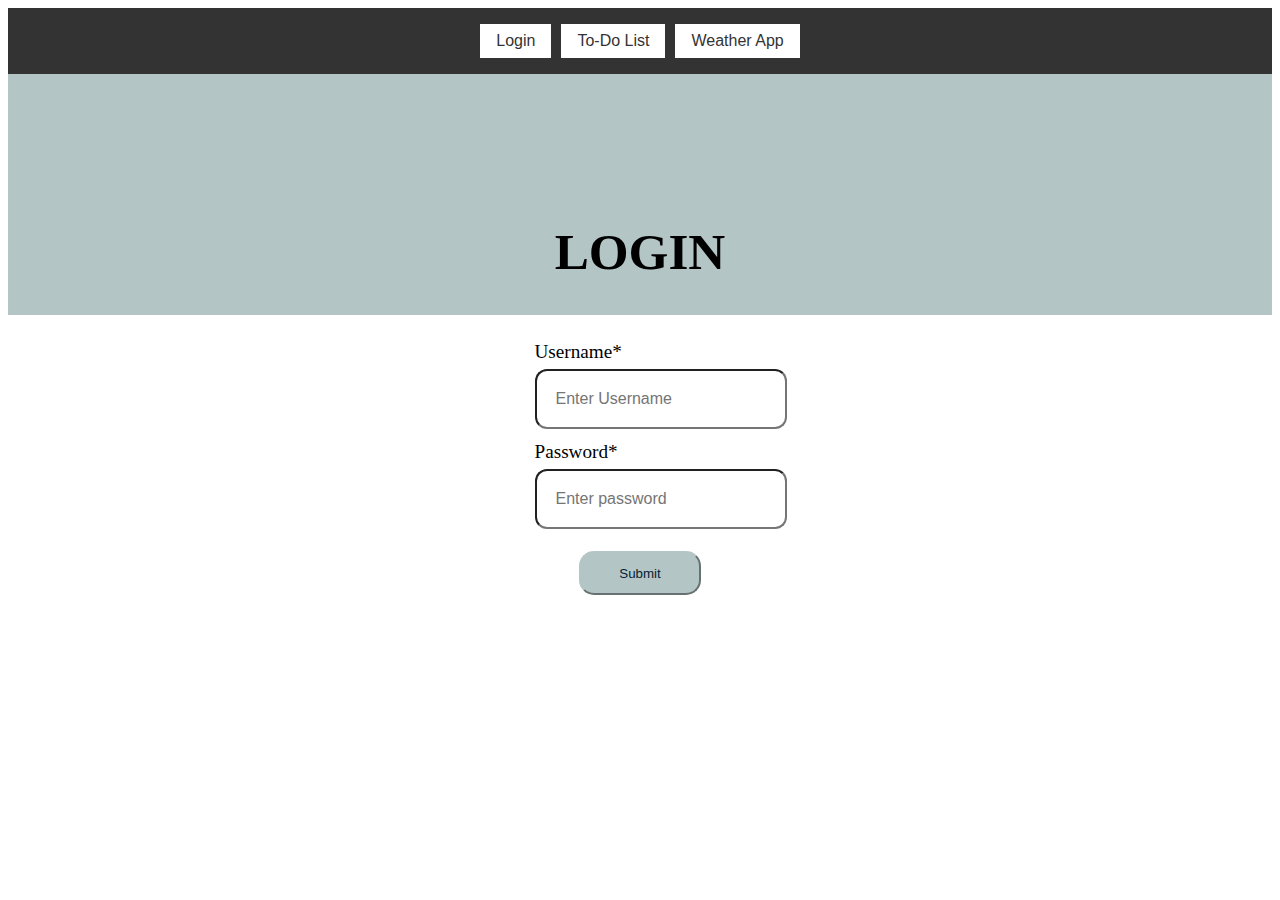
<file: index.html>
<!DOCTYPE html>
<html lang="en">
<head>
    <meta charset="UTF-8">
    <meta name="viewport" content="width=device-width, initial-scale=1.0">
    <title>Java Script-Basics</title>
    <!-- <script src="asyncExample.js"></script> -->
    <script src="JsEvents.js"></script>
    <link rel="stylesheet" href="index.css">
</head>
<body>
    <div class="login">
        <nav>
            <button onclick="location.href='index.html'">Login</button>
            <button onclick="location.href='todo.html'">To-Do List</button>
            <button onclick="location.href='weather.html'">Weather App</button>
        </nav>
        <div class="main">
            <h1 onclick="this.innerHTML='Please Log in'">LOGIN</h1>
        </div>
        <form class="form" onsubmit="main(event)">
            <div class="elements">
                <label>Username*</label>
                <input type="email" id="username" placeholder="Enter Username" onfocus="this.styl">
            </div>
            <span class="userError"></span>
            <div class="elements">
                <label>Password*</label>
                <input type="text" id="password" placeholder="Enter password">
            </div>
            <span class="passError"></span>
            <input type="submit">
        </form>
    </div>
</body>
</html>
</file>
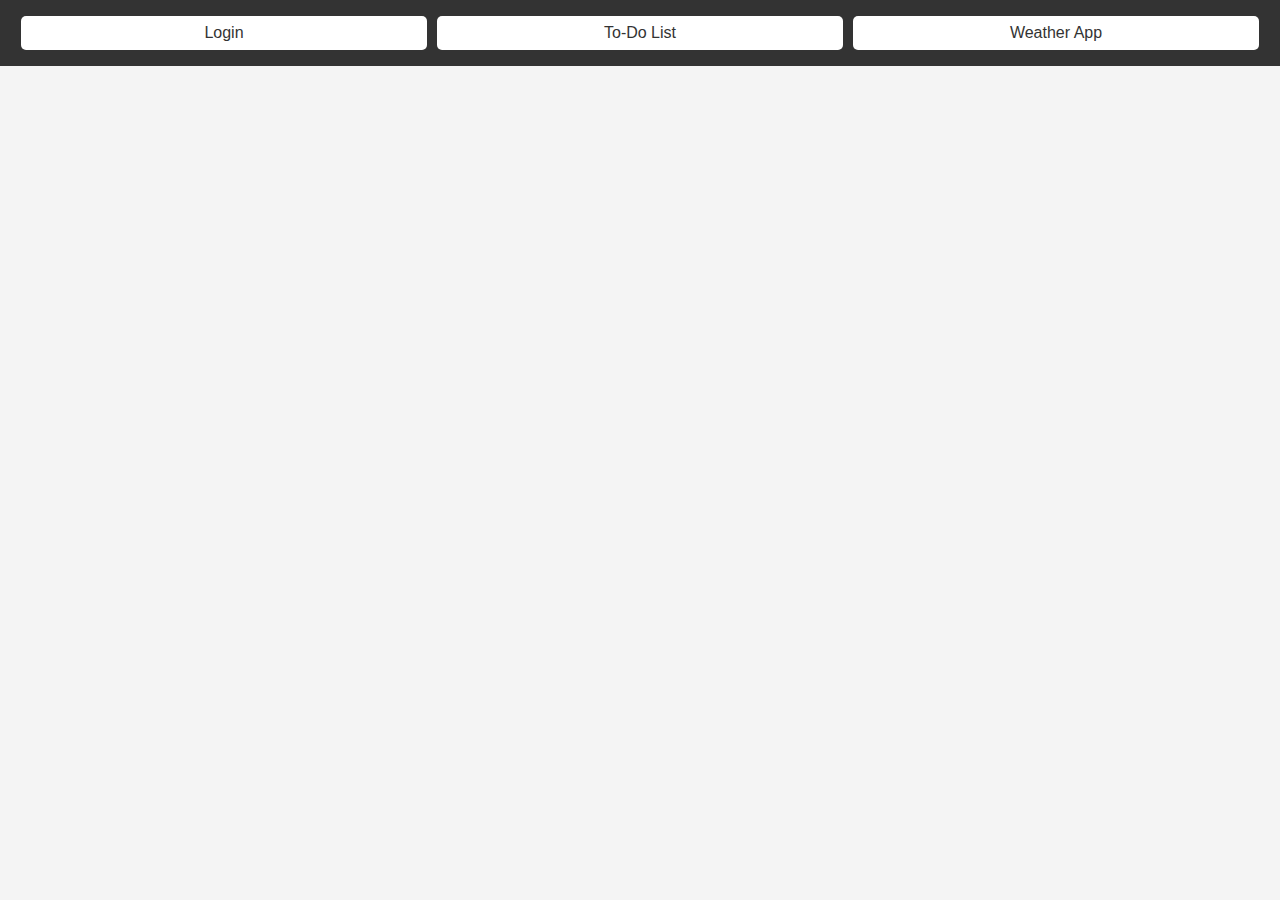
<file: app.html>
<!DOCTYPE html>
<html lang="en">
<head>
    <meta charset="UTF-8">
    <meta name="viewport" content="width=device-width, initial-scale=1.0">
    <title>JavaScript Tasks</title>
    <link rel="stylesheet" href="styles.css">
    <script src="script.js" defer></script>
</head>
<body>
    <nav>
        <button onclick="showSection('login')">Login</button>
        <button onclick="showSection('todo')">To-Do List</button>
        <button onclick="showSection('weather')">Weather App</button>
    </nav>
    
    <section id="login" class="section">
        <div class="login-container">
            <h1>Login</h1>
            <form onsubmit="main(event)">
                <label>Email*</label>
                <input type="email" id="username" placeholder="Enter Email">
                <span class="userError"></span>
                <label>Password*</label>
                <input type="password" id="password" placeholder="Enter Password">
                <span class="passError"></span>
                <button type="submit">Login</button>
            </form>
        </div>
    </section>

    <section id="todo" class="section hidden">
        <h1>To-Do List</h1>
        <input type="text" id="search" placeholder="Search Tasks..." onkeyup="filterItems()">
        <input type="text" id="task" placeholder="New Task">
        <button onclick="addTask()">Add Task</button>
        <ul id="task-list"></ul>
    </section>

    <section id="weather" class="section hidden">
        <h1>Weather App</h1>
        <input type="text" id="city" placeholder="Enter City">
        <button onclick="fetchWeather()">Get Weather</button>
        <p id="weather-result"></p>
    </section>
</body>
</html>
</file>
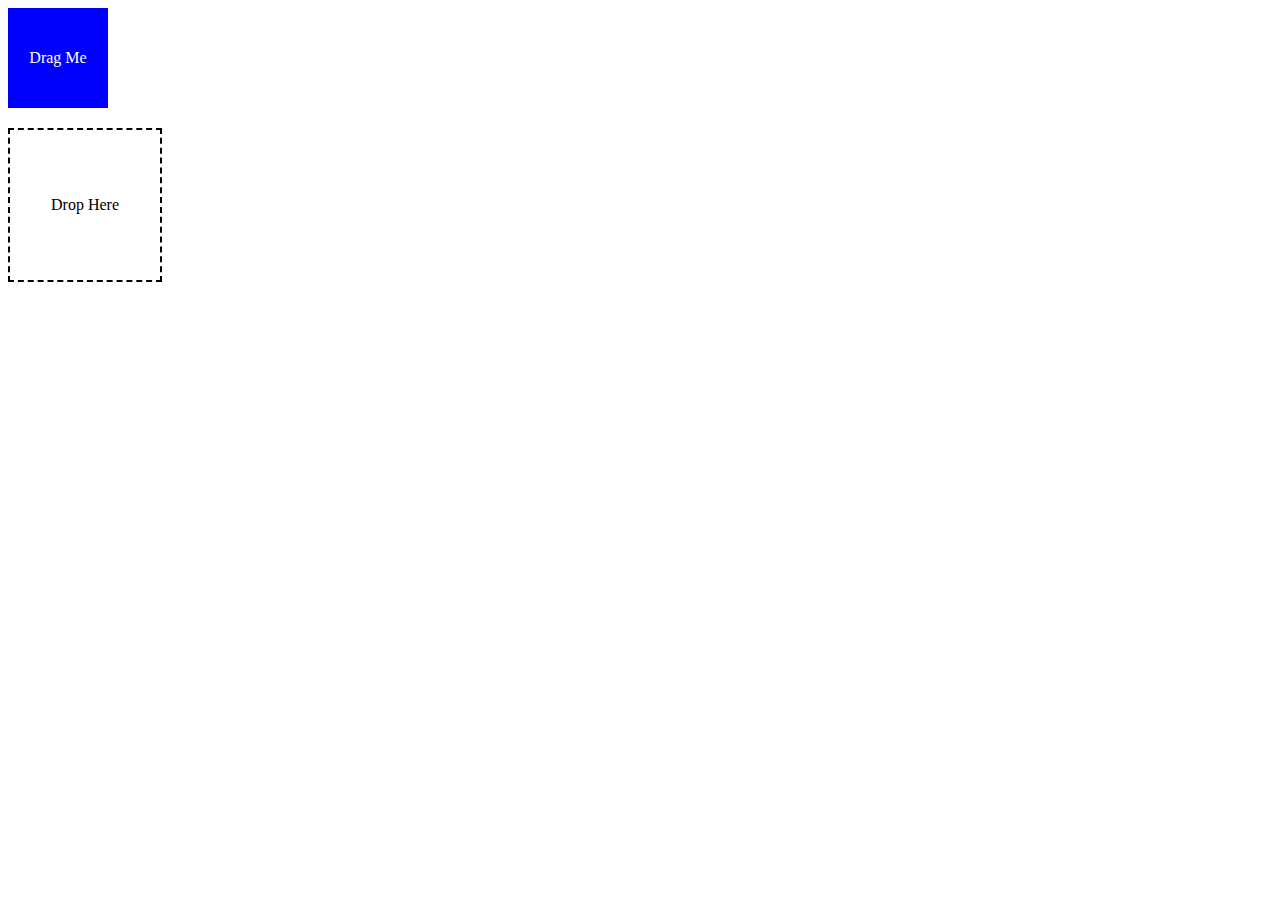
<file: dragNDrp.html>
<!DOCTYPE html>
<html lang="en">
<head>
    <meta charset="UTF-8">
    <meta name="viewport" content="width=device-width, initial-scale=1.0">
    <title>Drag and Drop Example</title>
    <style>
        #draggable {
            width: 100px;
            height: 100px;
            background: blue;
            color: white;
            text-align: center;
            line-height: 100px;
            cursor: grab;
        }

        #dropzone {
            width: 150px;
            height: 150px;
            border: 2px dashed black;
            display: flex;
            align-items: center;
            justify-content: center;
            margin-top: 20px;
        }
    </style>
</head>
<body>

    <div id="draggable" draggable="true">Drag Me</div>
    <div id="dropzone">Drop Here</div>

    <script>
        const draggable = document.getElementById("draggable");
        const dropzone = document.getElementById("dropzone");

        // Step 1: When dragging starts
        draggable.addEventListener("dragstart", (event) => {
            event.dataTransfer.setData("text", event.target.id);
        });

        // Step 2: Allow dropping (Prevent default behavior)
        dropzone.addEventListener("dragover", (event) => {
            event.preventDefault();
        });

        // Step 3: Handle drop
        dropzone.addEventListener("drop", (event) => {
            event.preventDefault();
            const draggedElementId = event.dataTransfer.getData("text");
            const draggedElement = document.getElementById(draggedElementId);
            dropzone.appendChild(draggedElement);
        });
    </script>

</body>
</html>
</file>
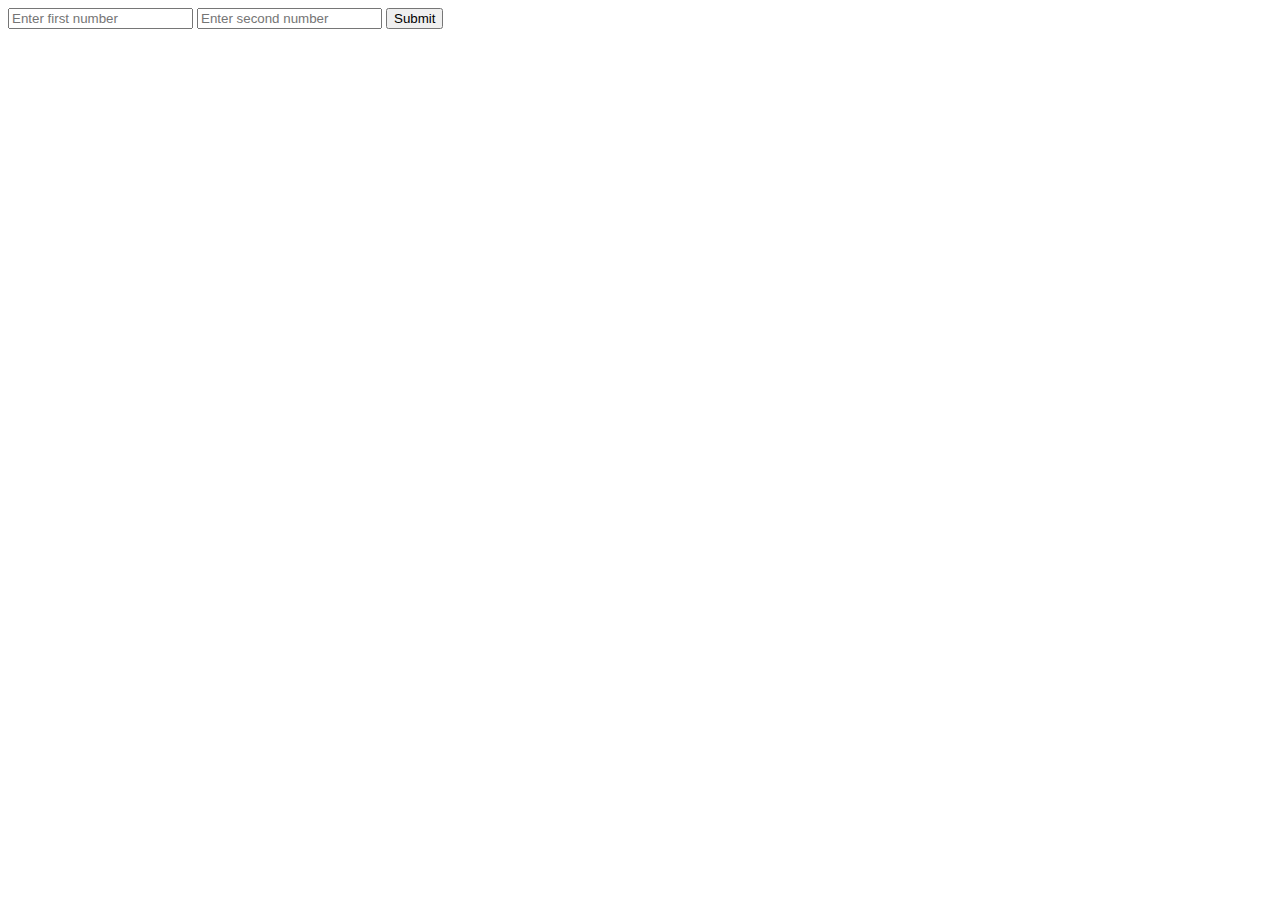
<file: sample.html>
<!DOCTYPE html>
<html lang="en">
<head>
    <meta charset="UTF-8">
    <meta name="viewport" content="width=device-width, initial-scale=1.0">
    <title>Document</title>
</head>
<body>
    <form id="myform" onsubmit="onSubmit(event)">
        <input type="text" id="num1" placeholder="Enter first number">
        <input type="text" id="num2" placeholder="Enter second number">
        <!-- <button onclick="onSubmit()" >Submit</button> -->
        <input type="submit">
        <div id="result"></div>
    </form>

</body>
<script>
    function onSubmit(event){
        event.preventDefault();
        console.log("test");
        let n1=document.getElementById("num1");
        console.log(n1.value);
        let n2=document.getElementById("num2");
        let result = parseInt(n1.value) + parseInt(n2.value);
        let res=document.getElementById("result");
        console.log(n1 + n2);
        res.innerHTML = "The sum is: " + result;
    }
</script>
</html>
</file>
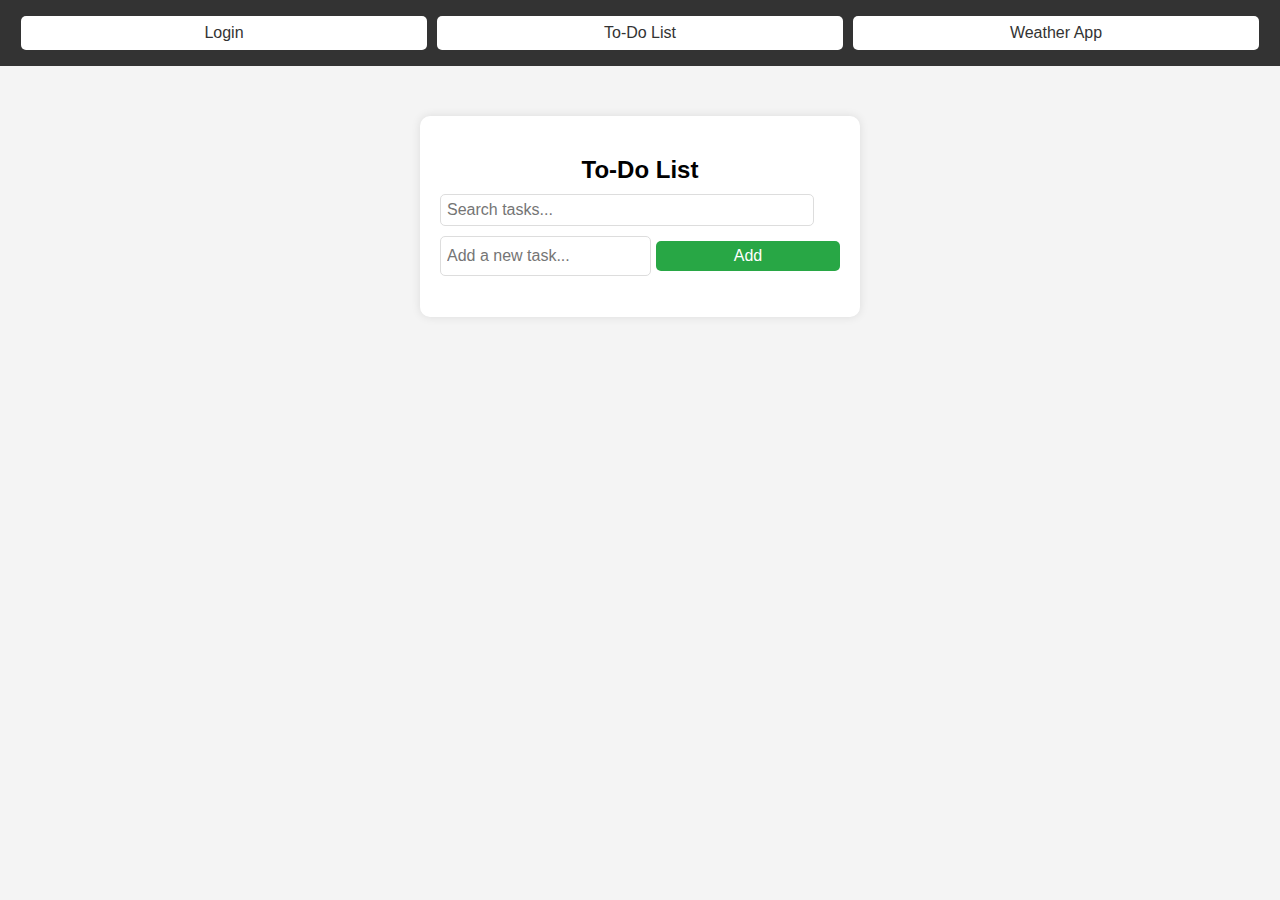
<file: todo.html>
<!DOCTYPE html>
<html lang="en">
<head>
    <meta charset="UTF-8">
    <meta name="viewport" content="width=device-width, initial-scale=1.0">
    <title>To-Do List with Search</title>
    <link rel="stylesheet" href="styles.css">
    <link rel="stylesheet" href="todo.css">
</head>
<body>
    <nav>
        <button onclick="location.href='index.html'">Login</button>
        <button onclick="location.href='todo.html'">To-Do List</button>
        <button onclick="location.href='weather.html'">Weather App</button>
    </nav>
    <div class="container">
        <h2>To-Do List</h2>

        <input type="text" id="searchInput" placeholder="Search tasks..." onkeyup="filterTasks()">
        

        <div class="todo-input">
            <input type="text" id="taskInput" placeholder="Add a new task...">
            <button onclick="addTask()">Add</button>
        </div>
 
        <ul id="taskList"></ul>
    </div>
    
    <script>
        const tasks=new Array();
        function display(){
            let taskList=document.getElementById("taskList");
            let complete=false;
            taskList.innerHTML="";
            tasks.forEach((task)=>{
                complete=false;
                console.log(task);
                let li = document.createElement("li");
                li.classList.toggle("list")
                if(task.toLowerCase().includes('completed')){
                    li.classList.toggle("completed");
                    complete=true
                }
                li.innerHTML = `
                    <span class="task-text">${task}</span>
                    <div>
                        ${complete ? "":`<button onclick="completeTask('${task}')">✔</button>`}
                        <button onclick="removeTask('${task}')">X</button>
                    </div>
                `;
                // <button onclick="completeTask('${task}')">${complete ? this.style.display= "none":"✔"}</button>
                
                taskList.appendChild(li)
                
            })
        }
        function addTask() {
            let taskInput = document.getElementById("taskInput");
            let taskText = taskInput.value.trim();

            if (taskText === "") {
                alert("Please enter a task!");
                return;
            }
            tasks.push(taskText);
            console.log(taskText);
            console.log(tasks);
        
            display();
            // let taskList = document.getElementById("taskList");
        
            // let li = document.createElement("li");
            // li.innerHTML = `
            //     <span class="task-text">${taskText}</span>
            //     <div>
            //         <button onclick="completeTask('${taskText}')">✔</button>
            //         <button onclick="removeTask('${taskText}')">X</button>
            //     </div>
            // `;
            
            // taskList.appendChild(li);
            taskInput.value = "";
        }

        // function completeTask(button) {
        //     let li = button.parentElement.parentElement;
        //     let taskText = li.querySelector(".task-text");
        //     if (li.classList.contains("completed")) {
        //         taskText.innerText = taskText.dataset.originalText;
        //         button.innerText = "✔";
        //     } else {
        //         taskText.dataset.originalText = taskText.innerText; 
        //         // const text = taskText.value();
        //         // taskText.innerText = text+ " Completed"; 
        //         button.innerText = "↩"; 
        //     }
        
        //     li.classList.toggle("completed");
        // }

        function completeTask(text)
        {
            let index=tasks.indexOf(text);
            tasks[index]=text + " - Completed ";
            display();
        }

        // function removeTask(button) {
        //     let li = button.parentElement.parentElement;
        //     li.remove();
        // }

        function removeTask(text){
            console.log("test");
            let index = tasks.indexOf(text);
            if (index > -1) {
                tasks.splice(index, 1);
                }
            display();
        }

        function filterTasks() {
            let searchInput = document.getElementById("searchInput").value.toLowerCase();
            let tasks = document.querySelectorAll("#taskList li");
        
            tasks.forEach(task => {
                let taskText = task.querySelector(".task-text").innerText.toLowerCase();
                if (taskText.includes(searchInput)) {
                    task.style.display = "flex";
                } else {
                    task.style.display = "none";
                }
            });
        }

    </script>
</body>
</html>
</file>
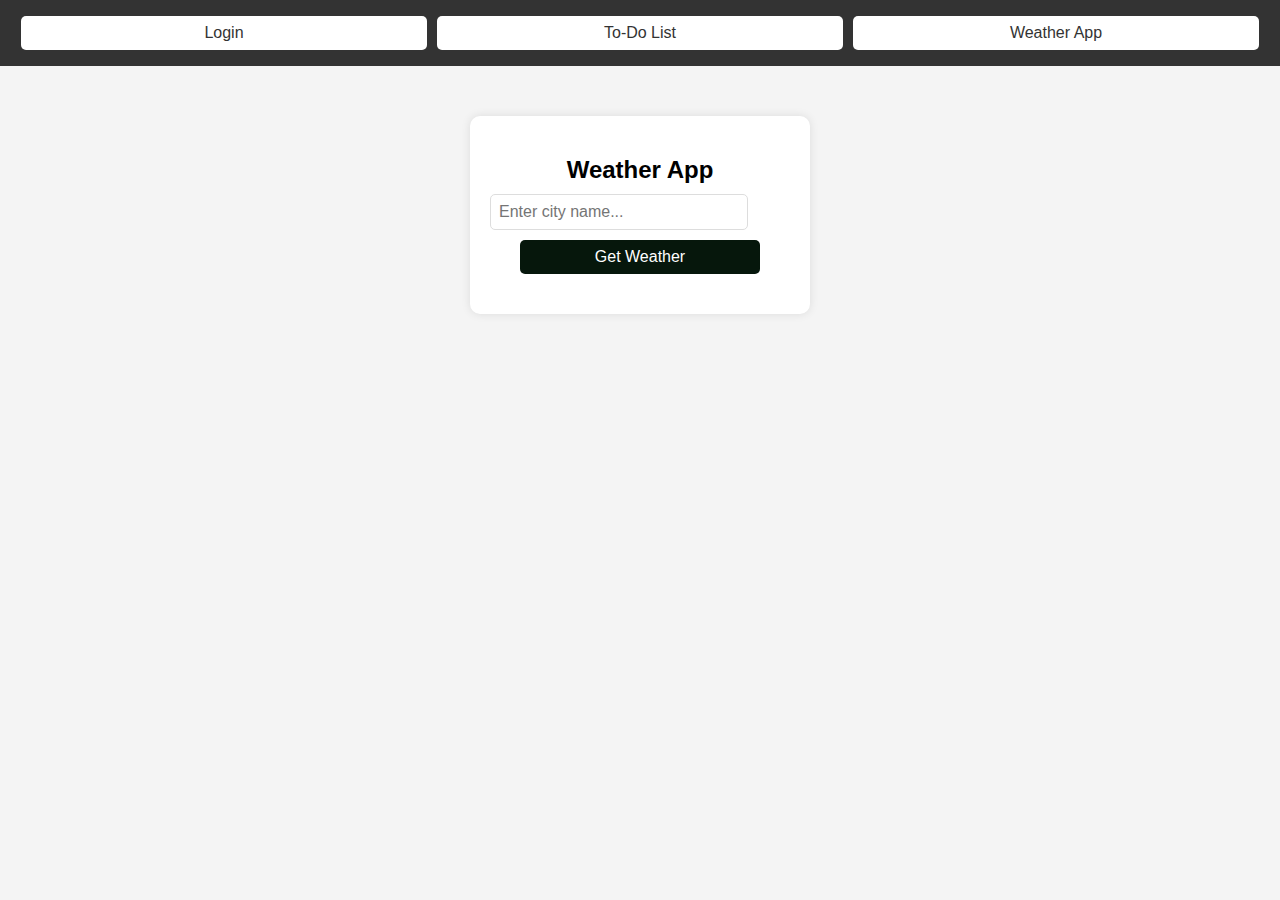
<file: weather.html>
<!DOCTYPE html>
<html lang="en">
<head>
    <meta charset="UTF-8">
    <meta name="viewport" content="width=device-width, initial-scale=1.0">
    <title>Weather App</title>
    <link rel="stylesheet" href="styles.css">
    <link rel="stylesheet" href="weather.css">
</head>
<body>
    <nav>
        <button onclick="location.href='index.html'">Login</button>
        <button onclick="location.href='todo.html'">To-Do List</button>
        <button onclick="location.href='weather.html'">Weather App</button>
    </nav>
    <div class="container">
        <h2>Weather App</h2>
        <input type="text" id="cityInput" placeholder="Enter city name...">
        <button onclick="getWeather()">Get Weather</button>
        <div id="weatherResult"></div>
    </div>
    <script>
        const apiKey = "522fdee24d1344e2ac543028251002"; 
        async function getWeather() {
            let city = document.getElementById("cityInput").value;
            if (city.trim() === "") {
                alert("Please enter a city name!");
                return;
            }
        
            let url = `https://api.weatherapi.com/v1/current.json?key=${apiKey}&q=${city}&aqi=no`;
        
            try {
                console.log("Waiting");
                let response = await fetch(url);
                let data = await response.json();
            
                if (data.cod === "404") {
                    document.getElementById("weatherResult").innerHTML = "City not found!";
                    return;
                }
            
                document.getElementById("weatherResult").innerHTML = `
                    <h3>${data.location.name}, ${data.location.country}</h3>
                    <img src="${data.current.condition.icon}" class="weather-icon">
                    <p>Temperature: ${data.current.temp_c}°C</p>
                    <p>Condition: ${data.current.condition.text}</p>
                    <p>Humidity: ${data.current.humidity}%</p>
                    <p>Wind Speed: ${data.current.wind_kph} km/h</p>
                `;
            } catch (error) {
                console.error("Error fetching weather data:", error);
            }
        }

    </script>
</body>
</html>
</file>
<file: index.css>
.login{
    display: flex;
    flex-direction: column;
}
nav {
    display: flex;
    justify-content: center;
    background: #333;
    padding: 1em;
}

nav button {
    background: white;
    border: none;
    color: #333;
    padding: 0.5em 1em;
    margin: 0 5px;
    cursor: pointer;
    font-size: 1em;
    transition: background 0.3s;
}

nav button:hover {
    background: #ddd;
}
.main{
    display: flex;
    flex-direction: column;
    align-items: center;
    background-color: rgb(180, 197, 197);
    padding-top: 9%;
}

.main h1{
    font-size:  clamp(2rem, 4vw, 4rem);
}

.form{
    /* background-color: beige; */
    display: flex;
    align-items: center;
    flex-direction: column;
    padding: 2%;
}

.elements{
    display: flex;
    flex-direction: column;
    font-size:  clamp(1rem, 1.5vw, 4rem);
    /* background-color: rgb(255, 255, 255); */
    margin-bottom: 1%;
    max-width: 20%;
}

.elements input{
    margin-top: 3%;
    padding: 9%;
    border-radius: 12px;
    width: 100%;
    font-size:medium;
}
span{
    color: red;
    font-style: italic;
    font-size: smaller;
    /* align-self: flex-start; */
}

input[type="submit"]{
    margin-top: 10px;
    padding: 1%;
    border-radius: 15px;
    width: 10%;
    background-color: rgb(180, 197, 197);
    color: rgb(5, 29, 51);
    border-color: rgb(180, 197, 197);
}

input[type="submit"]:hover{
    background-color: aliceblue;
    color: black;
}
</file>
<file: styles.css>
body {
    font-family: Arial, sans-serif;
    text-align: center;
    margin: 0;
    padding: 0;
    background-color: #f4f4f4;
}

nav {
    display: flex;
    justify-content: center;
    background: #333;
    padding: 1em;
}

nav button {
    background: white;
    border: none;
    color: #333;
    padding: 0.5em 1em;
    margin: 0 5px;
    cursor: pointer;
    font-size: 1em;
    transition: background 0.3s;
}

nav button:hover {
    background: #ddd;
}

.section {
    display: none;
    padding: 20px;
    background: white;
    margin: 20px auto;
    max-width: 500px;
    border-radius: 8px;
    box-shadow: 0 0 10px rgba(0, 0, 0, 0.1);
}

.hidden {
    display: none;
}

.login-container {
    margin-top: 50px;
}

input, button {
    display: block;
    width: 80%;
    margin: 10px auto;
    padding: 10px;
    border: 1px solid #ccc;
    border-radius: 5px;
    font-size: 1em;
}

button {
    background: #5cb85c;
    color: white;
    cursor: pointer;
}

button:hover {
    background: #4cae4c;
}

ul {
    list-style: none;
    padding: 0;
}

ul li {
    /* background: #fff; */
    margin: 5px;
    padding: 10px;
    border-radius: 5px;
    display: flex;
    justify-content: space-between;
    align-items: center;
    box-shadow: 0 0 5px rgba(0, 0, 0, 0.1);
}

.completed {
    /* text-decoration: line-through; */
    color: gray;
}
</file>
<file: todo.css>
body {
    font-family: Arial, sans-serif;
    background-color: #f4f4f4;
    text-align: center;
}

.container {
    width: 400px;
    margin: 50px auto;
    background: white;
    padding: 20px;
    border-radius: 10px;
    box-shadow: 0 0 10px rgba(0, 0, 0, 0.1);
}

h2 {
    margin-bottom: 10px;
}

input {
    width: 90%;
    padding: 6px;
    margin: 5px 0;
    border: 1px solid #ddd;
    border-radius: 5px;
}

.todo-input {
    display: flex;
    gap: 5px;
}

button {
    padding: 6px 10px;
    background-color: #28a745;
    color: white;
    border: none;
    cursor: pointer;
}

button:hover {
    background-color: #218838;
}

ul {
    list-style-type: none;
    padding: 0;
    margin-top: 10px;
    /* color : white;
    background-color: rgb(189, 110, 110); */
}

li {
    background:#d97979;
    margin: 5px 0;
    padding: 8px;
    border-radius: 5px;
    display: flex;
    justify-content: space-between;
}


.completed {
    /* text-decoration: line-through; */
    background-color: #8cc99b;
    color: rgb(225, 233, 223);
    white-space: wrap;
}

.list{
    display: flex;
    white-space: wrap;
}
</file>
<file: weather.css>
.container {
    width: 300px;
    margin: 50px auto;
    background: white;
    padding: 20px;
    border-radius: 10px;
    box-shadow: 0 0 10px rgba(0, 0, 0, 0.1);
}

h2 {
    margin-bottom: 10px;
}

input {
    width: 80%;
    padding: 8px;
    margin: 5px 0;
    border: 1px solid #ddd;
    border-radius: 5px;
}

button {
    padding: 8px 12px;
    background-color: #06170c;
    color: white;
    border: none;
    cursor: pointer;
}

button:hover {
    background-color: #0056b3;
}

#weatherResult {
    margin-top: 20px;
    font-size: 18px;
}
</file>
